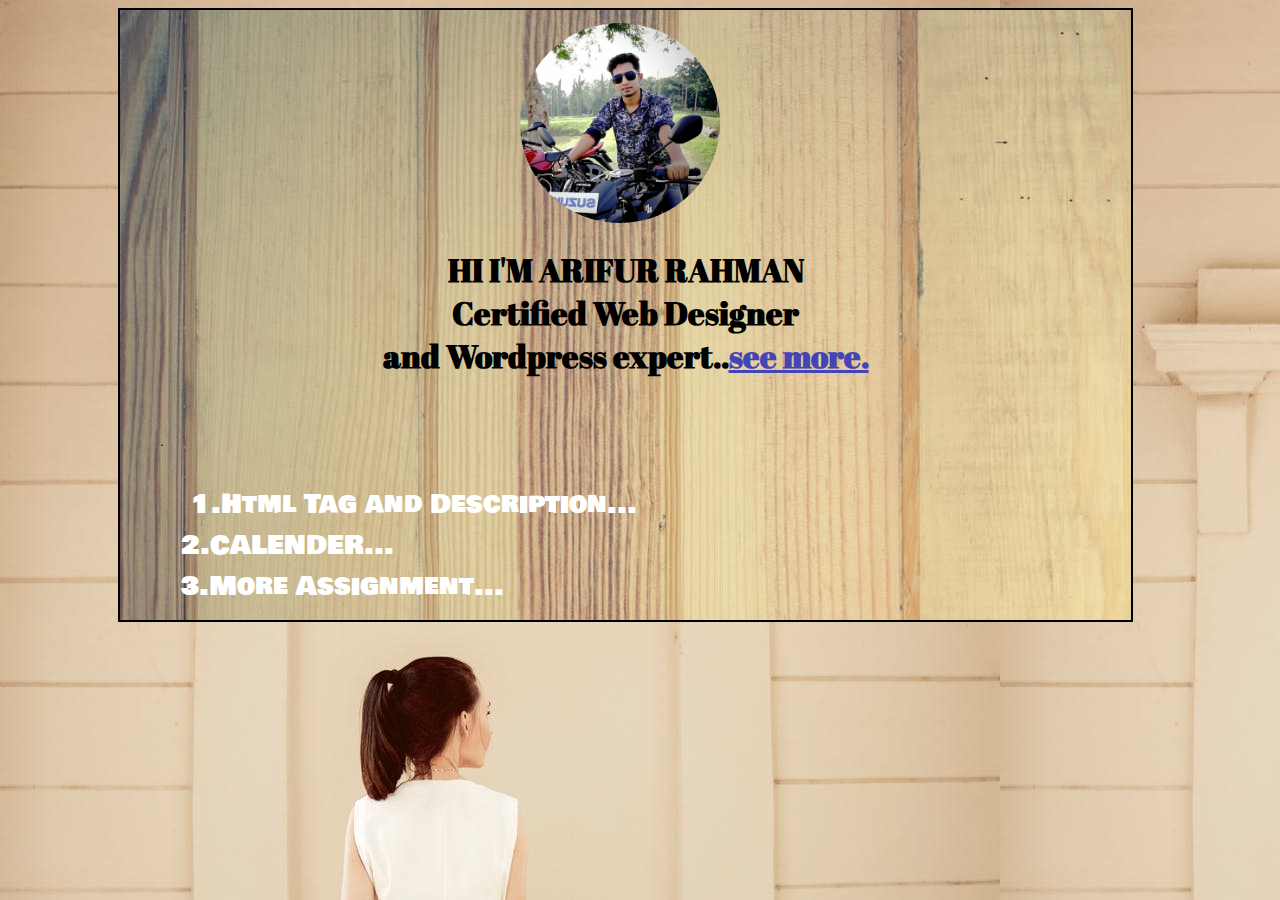
<file: index.html>
<!DOCTYPE html>
<html>
<head>
	<title></title>

	<link rel="stylesheet" type="text/css" href="css/font-awesome.css">
	<link rel="stylesheet" type="text/css" href="css/style.css">
	<link href="https://fonts.googleapis.com/css?family=Abril+Fatface|Lobster&display=swap" rel="stylesheet">
	<link href="https://fonts.googleapis.com/css?family=Bowlby+One+SC&display=swap" rel="stylesheet">
</head>
<body>

	<div class="container">
		<img src="img/n.jpg">
		<h1>HI I'M ARIFUR RAHMAN<br>
Certified Web Designer <br>and Wordpress expert..<b><a href="index2.html">see more.</a></b></h1>
<button>.</button>


<div>
<a  class="btn" href="index3.html">1.Html Tag and Description...</a>
</div>
<div>
<a class="btm" href="index4.html">2.CALENDER...</a>
</div>
<div>
<a class="btb" href="index5.html">3.More Assignment...</a>
</div>
</div>
</body>
</html>
</file>
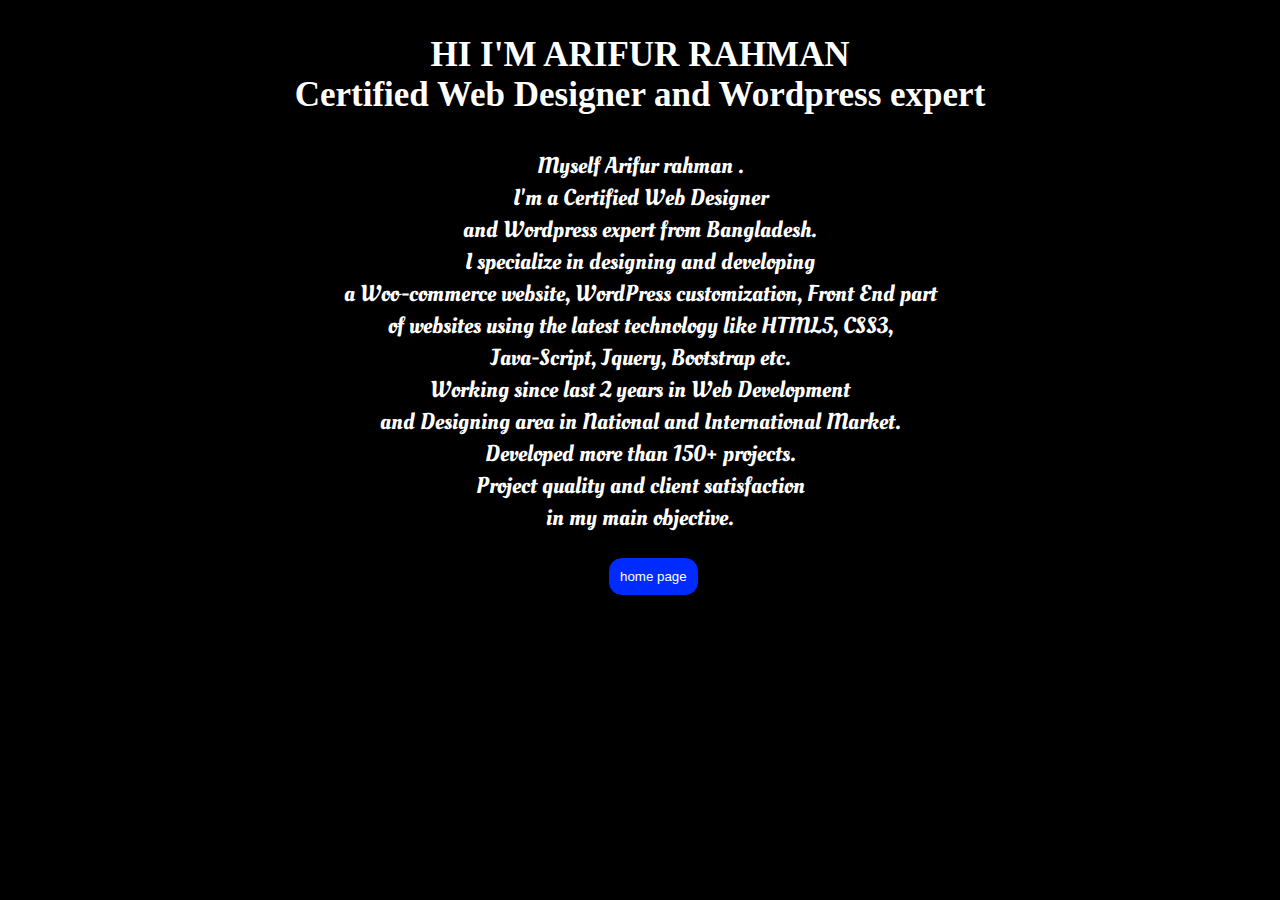
<file: index2.html>
<!DOCTYPE html>
<html>
<head>
	<title></title>
	<link rel="stylesheet" type="text/css" href="css/style2.css">
	<link href="https://fonts.googleapis.com/css?family=Fugaz+One|Oleo+Script&display=swap" rel="stylesheet">
</head>
<body>
	<h3>HI I'M ARIFUR RAHMAN<br>
Certified Web Designer and Wordpress expert</h3>
	<p>Myself Arifur rahman .<br>I'm a Certified Web Designer <br>and Wordpress expert from Bangladesh. <br>I specialize in designing and developing<br> a Woo-commerce website, WordPress customization, Front End part <br>of websites using the latest technology like HTML5, CSS3,<br> Java-Script, Jquery, Bootstrap etc.<br>Working since last 2 years in Web Development <br>and Designing area in National and International Market. <br>Developed more than 150+ projects.<br> Project quality and client satisfaction <br>in my main objective.</p>
	<a href="index.html"><button>home page</button></a>

	


</body>
</html>
</file>
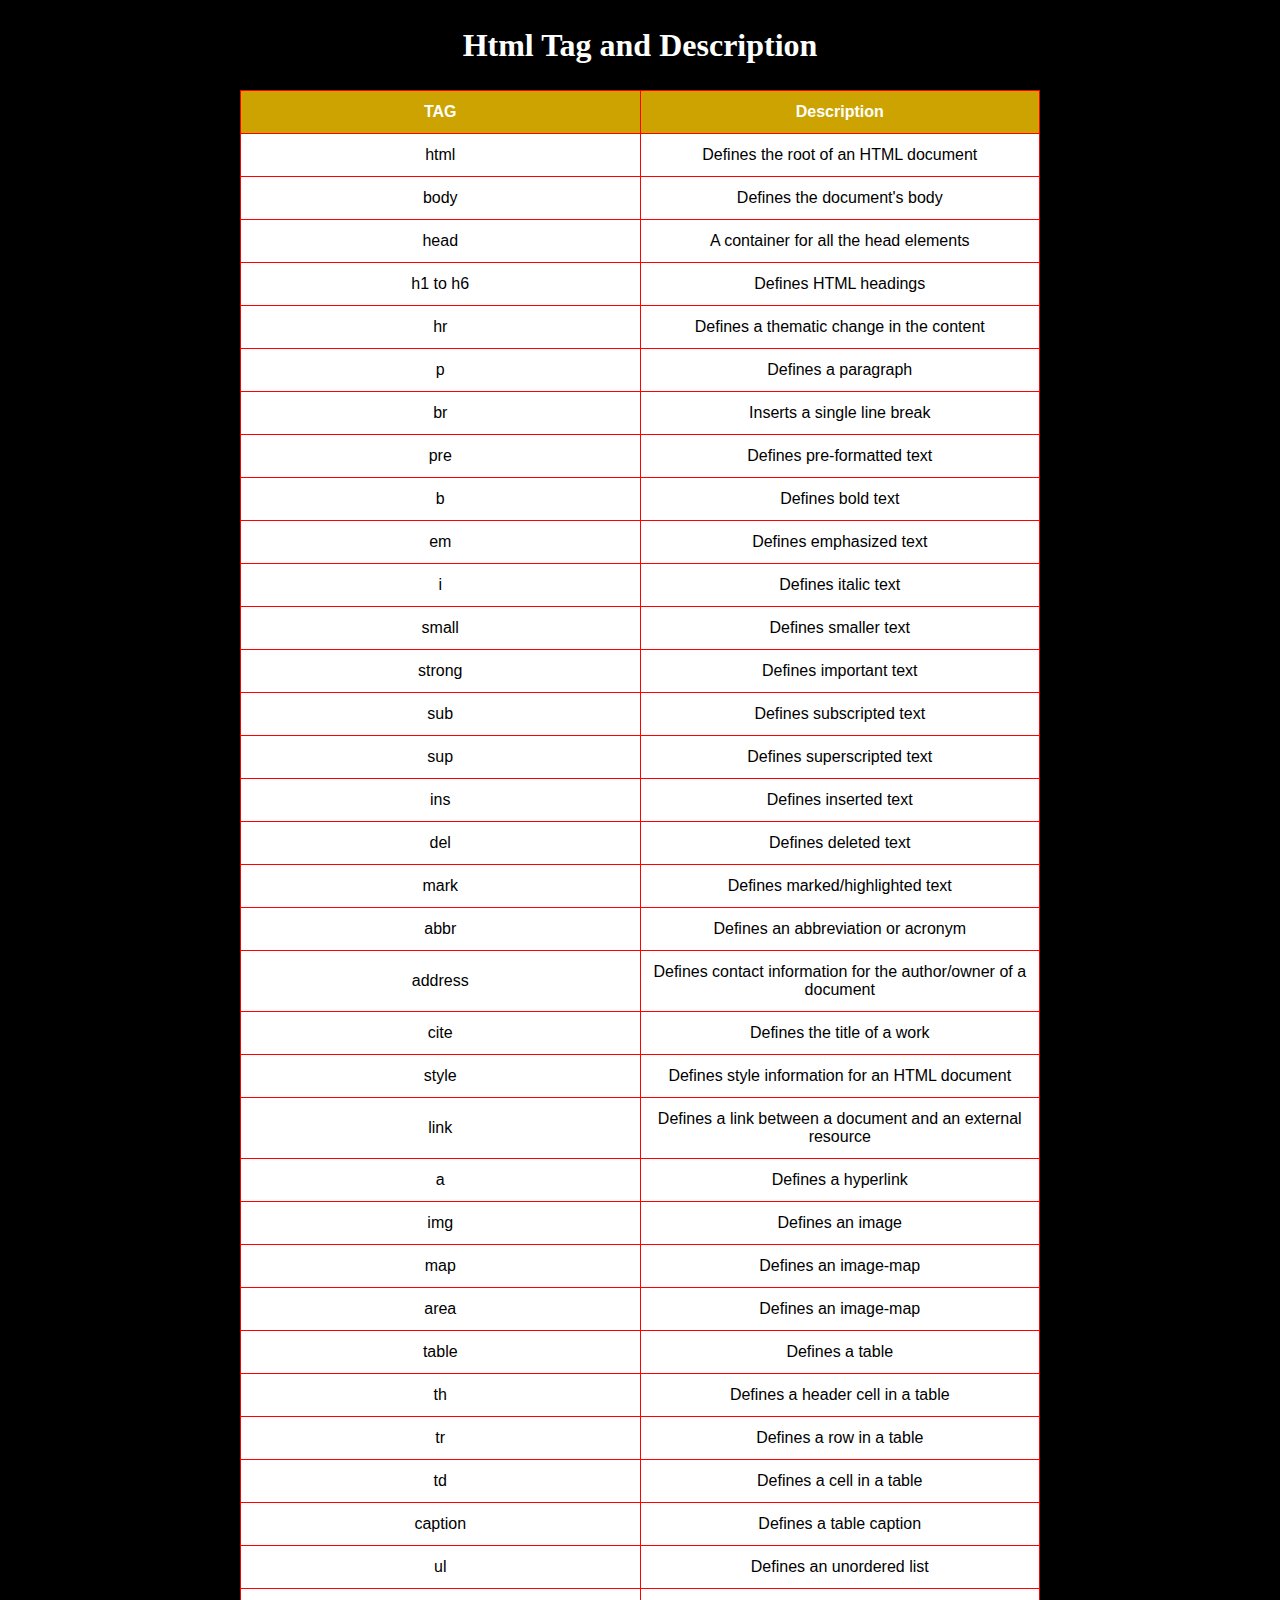
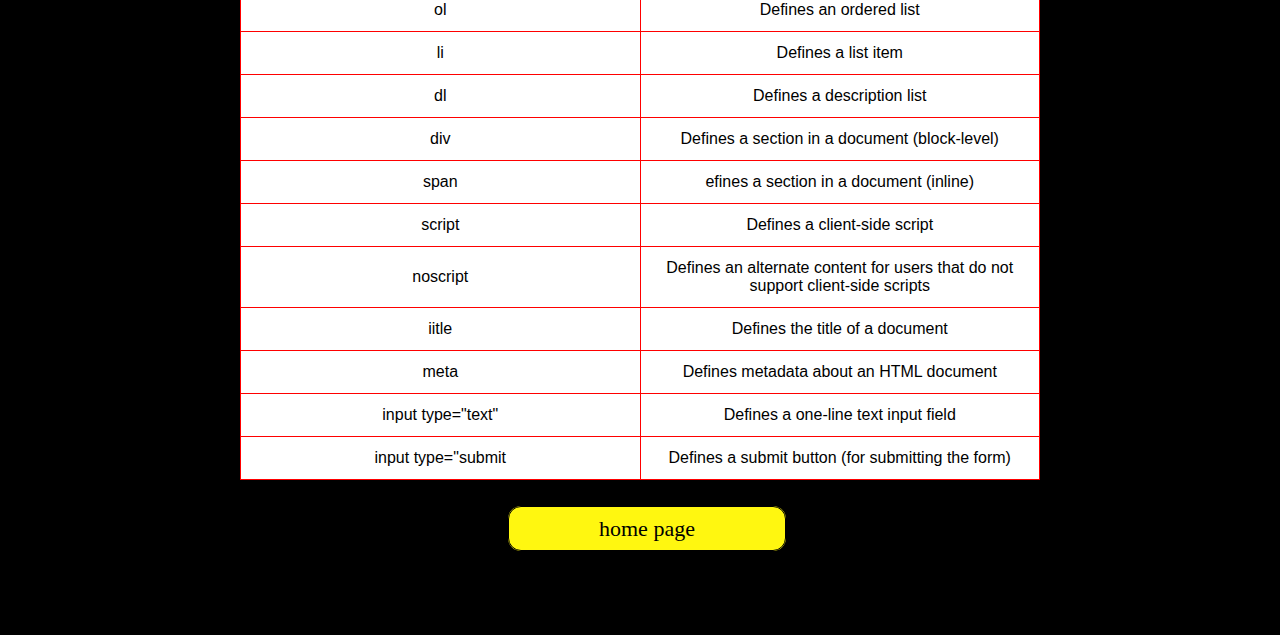
<file: index3.html>
<!DOCTYPE html>
<html>
<head>
	<title></title>
	<link rel="stylesheet" type="text/css" href="css/style3.css">
</head>
<body>
	<h2>Html Tag and 	Description</h2>
	<table>
				<tr>
					<th>TAG</th>
					<th>Description</th>
				</tr>
				
				<tr>
					<td>html</td>
					<td>Defines the root of an HTML document</td>
					
				</tr>
				<tr>
					<td>body</td>
					<td>Defines the document's body</td>
				</tr>
				<tr>
					<td>head</td>
					<td>A container for all the head elements</td>
				</tr>
				
				<tr>
					<td>h1 to h6</td>
					<td>Defines HTML headings</td>
				</tr>
				
				<tr>
					<td>hr</td>
					<td>Defines a thematic change in the content</td>
				</tr>
				
				<tr>
					<td>p</td>
					<td>Defines a paragraph</td>
				</tr>
				
				<tr>
					<td>br</td>
					<td>Inserts a single line break</td>
				</tr>
				
				<tr>
					<td>pre</td>
					<td>Defines pre-formatted text</td>
				</tr>
				
				<tr>
					<td>b</td>
					<td>Defines bold text</td>
				</tr>
				
				<tr>
					<td>em</td>
					<td>Defines emphasized text </td>
				</tr>
				<tr>
					<td>i</td>
					<td>Defines italic text</td>
				</tr>
				
				<tr>
					<td>small</td>
					<td>	Defines smaller text</td>
				</tr>
				
				<tr>
					<td>strong</td>
					<td>	Defines important text</td>
				</tr>
				
				<tr>
					<td>sub</td>
					<td>	Defines subscripted text</td>
				</tr>
				
				<tr>
					<td>sup</td>
					<td>Defines superscripted text</td>
				</tr>
				
				<tr>
					<td>ins</td>
					<td>	Defines inserted text</td>
				</tr>
				
				
				
				<tr>
					<td>del</td>
					<td>	Defines deleted text</td>
				</tr>
				
				<tr>
					<td>mark</td>
					<td>	Defines marked/highlighted text</td>
				</tr>
				
				<tr>
					<td>abbr</td>
					<td>Defines an abbreviation or acronym</td>
				</tr>
				
				<tr>
					<td>address</td>
					<td>	Defines contact information for the author/owner of a document</td>
				</tr>
				
				<tr>
					<td>cite</td>
					<td>Defines the title of a work</td>
				</tr>
				
				<tr>
					<td>style</td>
					<td>	Defines style information for an HTML document</td>
				</tr>
				<tr>
					<td>link</td>
					<td>	Defines a link between a document and an external resource</td>
				</tr>
				
				<tr>
					<td>a</td>
					<td>	Defines a hyperlink</td>
				</tr>
				
				<tr>
					<td>img</td>
					<td>	Defines an image</td>
				</tr>
				<tr>
					<td>map</td>
					<td>	Defines an image-map</td>
				</tr>
				<tr>
					<td>area</td>
					<td>	Defines an image-map</td>
				</tr>
				<tr>
					<td>table</td>
					<td>Defines a table</td>
				</tr>
				<tr>
					<td>th</td>
					<td>	Defines a header cell in a table
</td>
				</tr>
				<tr>
					<td>tr</td>
					<td>	Defines a row in a table
</td>
				</tr>
				<tr>
					<td>td</td>
					<td>	Defines a cell in a table</td>
				</tr>
				<tr>
					<td>caption</td>
					<td>	Defines a table caption</td>
				</tr>
				<tr>
					<td>ul</td>
					<td>	Defines an unordered list</td>
				</tr>
				<tr>
					<td>ol</td>
					<td>	Defines an ordered list</td>
				</tr>
				<tr>
					<td>li</td>
					<td>	Defines a list item</td>
				</tr>
				<tr>
					<td>dl</td>
					<td>	Defines a description list</td>
				</tr>
				<tr>
					<td>div</td>
					<td>	Defines a section in a document (block-level)</td>
				</tr>
					<tr>
					<td>span</td>
					<td>efines a section in a document (inline)</td>
				</tr>
					<tr>
					<td>script</td>
					<td>	Defines a client-side script</td>
				</tr>
					<tr>
					<td>noscript</td>
					<td>	Defines an alternate content for users that do not support client-side scripts</td>
				</tr>

					<tr>
					<td>iitle</td>
					<td>	Defines the title of a document</td>
				</tr>
					<tr>
					<td>meta</td>
					<td>	Defines metadata about an HTML document</td>
				</tr>
					<tr>
					<td>input type="text"</td>
					<td>	Defines a one-line text input field</td>
				</tr>
					<tr>
					<td>input type="submit</td>
					<td>	Defines a submit button (for submitting the form)</td>
				</tr>
			</table><br><br>
			<a href="index.html">home page</a>

</body>
</html>
</file>
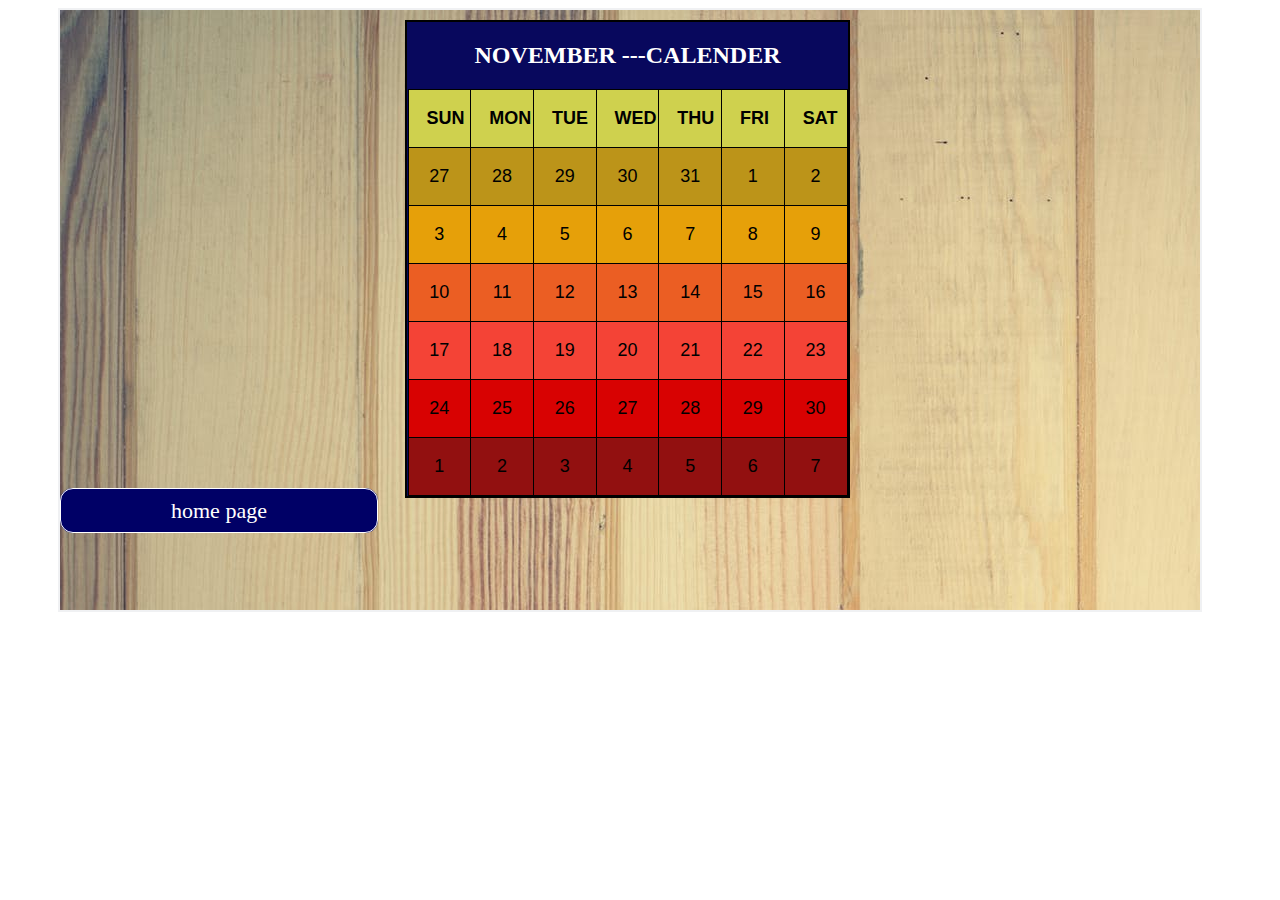
<file: index4.html>
<!DOCTYPE html>
<html>
<head>
	<title></title>
	<link rel="stylesheet" type="text/css" href="css/style4.css">
</head>
<body>
<div class="container">
		<div class="box">
			<H2>NOVEMBER ---CALENDER</H2>
	
			<table>
				<tr class="one">
					<th>SUN</th>
					<th>MON</th>
					<th>TUE</th>
					<th>WED</th>
					<th>THU</th>
					<th>FRI</th>
					<TH>SAT</TH>
				</tr>
				<tr class="two">
					<td>27</td>
					<td>28</td>
					<td>29</td>
					<td>30</td>
					<td>31</td>
					<td>1</td>
					<td>2</td>
				</tr>
				<tr class="three">
					<td>3</td>
					<td>4</td>
					<td>5</td>
					<td>6</td>
					<td>7</td>
					<td>8</td>
					<td>9</td>
				</tr>
				<tr class="tour">
					<td>10</td>
					<td>11</td>
					<td>12</td>
					<td>13</td>
					<td>14</td>
					<td>15</td>
					<td>16</td>
				</tr>
				<tr class="five">
					<td>17</td>
					<td>18</td>
					<td>19</td>
					<td>20</td>
					<td>21</td>
					<td>22</td>
					<td>23</td>
				</tr>
					<tr class="six">
					<td>24</td>
					<td>25</td>
					<td>26</td>
					<td>27</td>
					<td>28</td>
					<td>29</td>
					<td>30</td>
				</tr>
				<tr class="seven">
					<td>1</td>
					<td>2</td>
					<td>3</td>
					<td>4</td>
					<td>5</td>
					<td>6</td>
					<td>7</td>
				</tr>
			</table>

		</div>
	<a href="index.html">home page</a>
	</div>

</body>
</html>
</file>
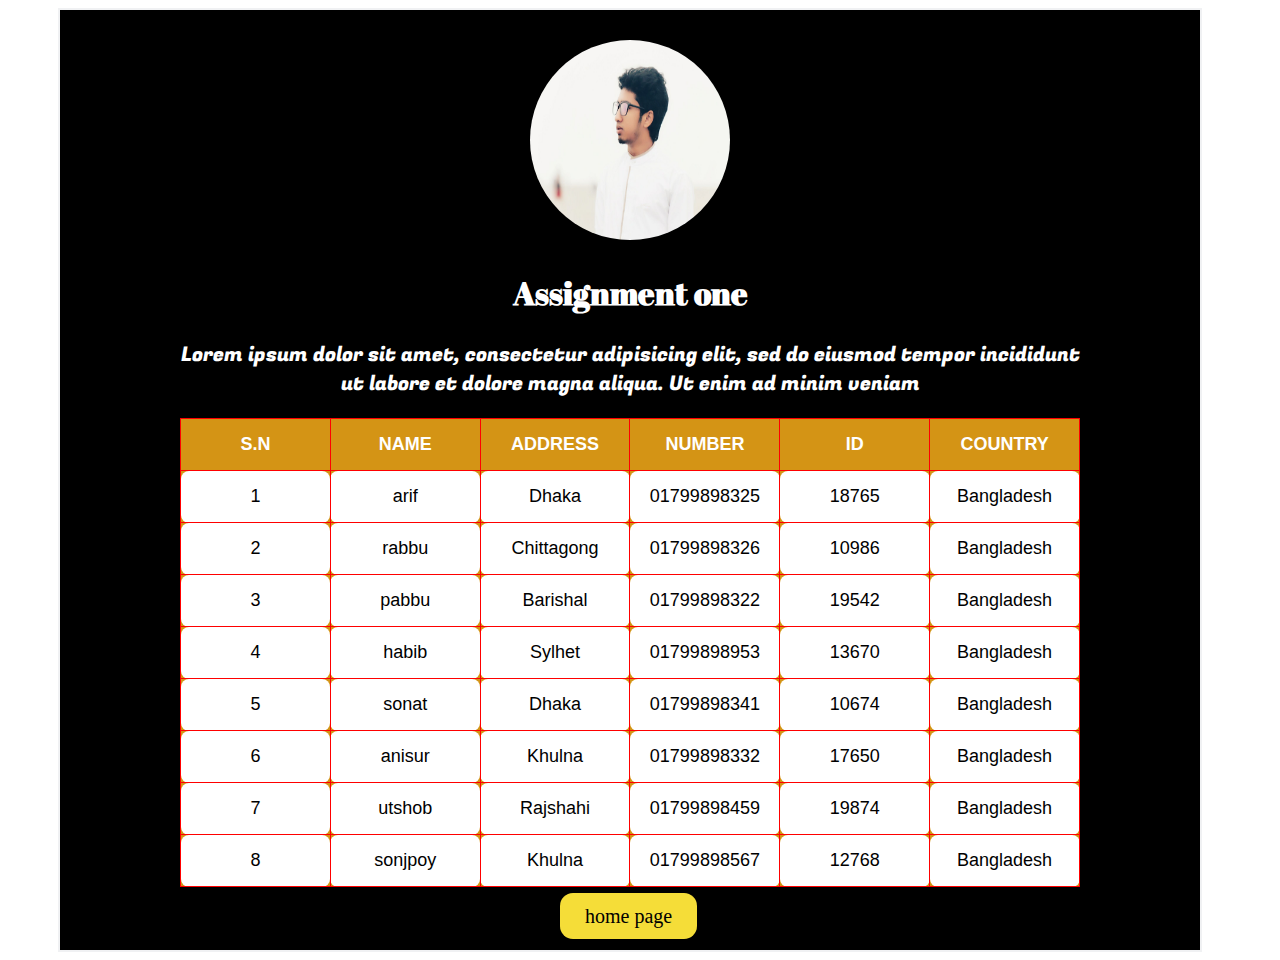
<file: index5.html>
<!DOCTYPE html>
<html>
<head>
	<title>assignment one</title>
	<link href="https://fonts.googleapis.com/css?family=Abril+Fatface&display=swap" rel="stylesheet">
	<link href="https://fonts.googleapis.com/css?family=Abril+Fatface|Fugaz+One&display=swap" rel="stylesheet">
	<link rel="stylesheet" type="text/css" href="css/style5.css">
</head>
<body>
	<div class="container">
		<div class="box">
			<img src="img/aaa.jpg">
			<h2>Assignment one</h2>
			<p>Lorem ipsum dolor sit amet, consectetur adipisicing elit, sed do eiusmod
			tempor incididunt<br> ut labore et dolore magna aliqua. Ut enim ad minim veniam</p>
		</div>
		<div>
			<table>
				<tr>
					<th>S.N</th>
					<th>NAME</th>
					<th>ADDRESS</th>
					<th>NUMBER</th>
					<th>ID</th>
					<th>COUNTRY</th>
				</tr>
				<tr>
					<td>1</td>
					<td>arif</td>
					<td>Dhaka</td>
					<td>01799898325</td>
					<td>18765</td>
					<td>Bangladesh</td>
				</tr>
				<tr>
					<td>2</td>
					<td>rabbu</td>
					<td>Chittagong </td>
					<td>01799898326</td>
					<td>10986</td>
					<td>Bangladesh</td>
				</tr>
				<tr>
					<td>3</td>
					<td>pabbu</td>
					<td>Barishal </td>
					<td>01799898322</td>
					<td>19542</td>
					<td>Bangladesh</td>
				</tr>
				<tr>
					<td>4</td>
					<td>habib</td>
					<td>Sylhet</td>
					<td>01799898953</td>
					<td>13670</td>
					<td>Bangladesh</td>
				</tr>
				<tr>
					<td>5</td>
					<td>sonat</td>
					<td>Dhaka</td>
					<td>01799898341</td>
					<td>10674</td>
					<td>Bangladesh</td>
				</tr>
				<tr>
					<td>6</td>
					<td>anisur</td>
					<td>Khulna</td>
					<td>01799898332</td>
					<td>17650</td>
					<td>Bangladesh</td>
				</tr>
				<tr>
					<td>7</td>
					<td>utshob</td>
					<td>Rajshahi</td>
					<td>01799898459</td>
					<td>19874</td>
					<td>Bangladesh</td>
				</tr>
				<tr>
					<td>8</td>
					<td>sonjpoy</td>
					<td>Khulna</td>
					<td>01799898567</td>
					<td>12768</td>
					<td>Bangladesh</td>
				</tr>
			</table>
		</div><br>
		<a href="index.html">home page</a>
	</div>

</body>
</html>
</file>
<file: css/style.css>
{margin: 0px auto;
}
body{
background: url(../img/36.jpeg);
}
img{
	width: 200px;
	height:200px;
	margin:13px 400px 0px 400px;
	border-radius:700px;
}

.container {
    width: 80%;
    height: 610px;
    border: 2px solid ;
    margin: 0px 0px 0px 110px;
   background:url(../img/38.jpeg);
}

h1{
text-align: center;
font-family: 'Lobster', cursive;
font-family: 'Abril Fatface', cursive;
color: black;

 }
 a{
 	color:#4544b5;
 }
 a:hover{
 	color:white;
 }
 button{
 	margin:34px;
 	background-color:#9a807c00;
 	border:#79534d8c;
 }



.btn{
	    border: 1px solid #ff000000;
    padding: 40px;
    margin: 30px;
    font-size: 26px;
    text-decoration: none;
    font-family: 'Bowlby One SC', cursive;
    background-color: #e3e5f900;
    color: white;

}
.btn:hover{color: blue;
	background-color: white;
	}
.btm{
    
    border: 1px solid #ff000003;
    padding: 40px 60px;
    font-size: 26px;
    font-family: 'Bowlby One SC', cursive;
    background-color: #00008000;
    color: white;
    text-decoration: none;
    
}
.btm:hover{
	background-color: white;
	color: blue;
	margin: 200px;
}
.btb{
    
    border: 1px solid #ff000003;
    padding: 40px 60px;
    font-size: 26px;
    font-family: 'Bowlby One SC', cursive;
    background-color: #00008000;
    color: white;
    text-decoration: none;
}
.btb:hover{
	background-color: white;
	color: blue;
	margin: 200px;
}
</file>
<file: css/style2.css>
body{
	background:black;
}
h3{
	font-size:35px;
	text-align: center;
	color:white;
}
p{
	color:white;
	font-size:23px;
	text-align: center;
	font-family: 'Fugaz One', cursive;
font-family: 'Oleo Script', cursive;
}
button{
	margin: 0px 0px 0px 600px;
    padding: 11px;
   border: 1px solid black;
    border-radius: 14px;
    background: #002bff;
    color: white;
}
button:hover{
	background-color: white;
	color: black;
}
</file>
<file: css/style3.css>
body{
	background-color: black;
	height: 2200px;
}

h2{
	text-align: center;
	font-size: 32px;
	color: white;
}
 table{
 	width:800px;
 	margin: auto;
 	text-align:center;
 	table-layout:fixed;

 }
 table , tr, th,td{
 	padding:12px;
 	color:white;
 	border: 1px solid red;
 	border-collapse: collapse;
 	font-size: 16px;
 	font-family: arial;
 	background-color:#cca300;
 }
 table tr td{
 	background-color: white;
 	color:black;
 	border:1px solid red;
 	

 }
 
 	a{
 	margin: 0px 0px 0px 500px;
 	font-size: 22px;
 	padding:9px 90px;
 	border:1px solid black;
 	border-radius: 13px;
 	text-decoration: none;
    background: #fff710;
    color: black;
 }
 a:hover{
 	background-color:blue;
 	color: white;
 }
</file>
<file: css/style4.css>
.container {
    width: 1140px;
    height: 600px;
    border: 2px solid #f0f1f3;
    margin: 0px 0px 0px 50px;
   background:url(../img/38.jpeg);
}
.box{
	margin:10px 350px 0px 345px;

border:2px solid black;
background-color: #08085d;
}
h2{
text-align: center;
font-family: 'Lobster', cursive;
font-family: 'Abril Fatface', cursive;
color: white;
}
 table{

 	width:440px;
 	margin: auto;
 	text-align:center;
 	table-layout:fixed;
 	border: 2px solid black;

 }
  table , tr, th,td{
 	padding:18px;
 	border:1px solid black;
 	border-collapse: collapse;
 	font-size: 18px;
 	font-family: arial;
  }

.one{
	background-color: #e6e84de6;
}
.one:hover{
	background-color:#78db14;
}
.two{
	background-color: #ffc800ba;
}

.two:hover{
	background-color:#78db14;
}

.three{
	background-color: #ffb100e6;
}
.three:hover{
	background-color:#78db14;
}
.tour{
	background-color: #ff661eeb;
}
.tour:hover{
	background-color:#78db14;
}
.five{
	background-color:#f44336;
}
.five:hover{
	background-color:#78db14;
}
.six{background-color:#d80202;
}
.six:hover{
	background-color:#78db14;
}
.seven{
	background-color:#921010;
}
.seven:hover{
	background-color:#78db14;
}
a{

 	font-size: 22px;
 	padding:9px 110px;
 	color: white;
 	border:1px solid white;
 	background-color: #000066;
 	border-radius: 13px;
 	text-decoration: none;
}
a:hover{
	background-color:white;
	color:black;
}
</file>
<file: css/style5.css>
{margin: 0px;
padding:0px;
}
body{
	
}
.container {
    width: 1140px;
    height: 940px;
    border: 2px solid #f0f1f3;
    margin: 0px 0px 0px 50px;
    background-color: black;
}
.box{

}
img{
	width:200px;
	height:200px;
	margin:30px 0px 0px 470px;
	border-radius: 150px;

}
h2{
	font-size: 32px;
	text-align: center;
	color:white;
	font-family: 'Abril Fatface', cursive;
}
 p{
 	color:white;
 	text-align: center;
 	font-size:20px;
 	font-family: 'Abril Fatface', cursive;
font-family: 'Fugaz One', cursive;
 }

 table{
 	width:900px;
 	margin: auto;
 	text-align:center;
 	table-layout:fixed;


 }
 table , tr, th,td{
 	padding:15px;
 	color:white;
 	border: 1px solid red;
 	border-collapse: collapse;
 	font-size: 18px;
 	font-family: arial;
 	background-color:
 }
 table tr td{
 	background-color: white;
 	color:black;
 	border-radius: 8px;
 }
 table , tr, th,td:hover{
 	background-color:#d49415;
 }
 a{
 	margin:20px 0px 0px 500px;
 	    background: #f5dd38;
    text-decoration: none;
    color: black;
    font-size: 20px;
    padding: 12px 25px;
border-radius:13px;
}
a:hover{
	background-color:white;
	color: red;
}
</file>
